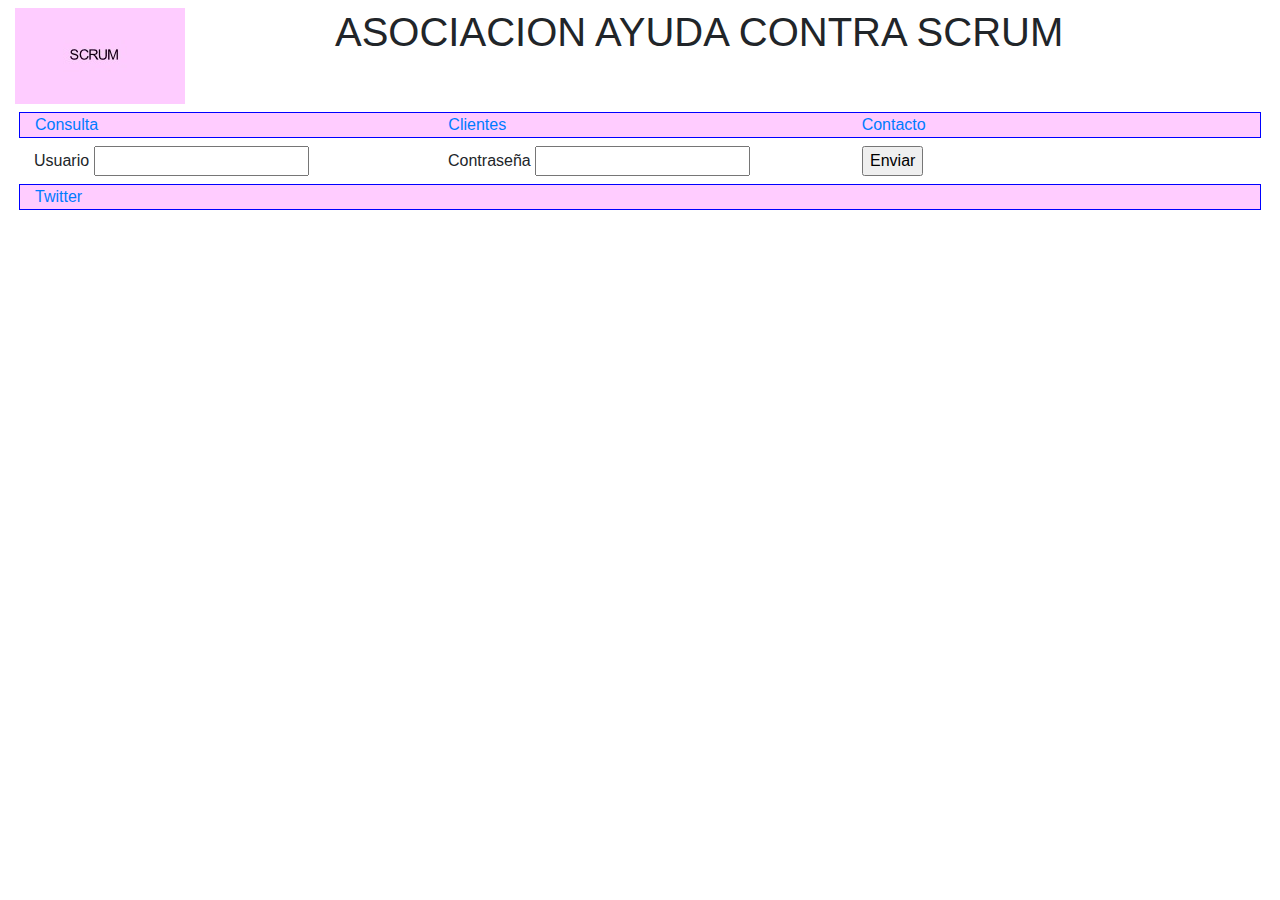
<file: Consulta.html>
﻿<!DOCTYPE html>
<html>
<head>
	<!-- Hotjar Tracking Code for https://github.com/sbaezfedu/scrum -->
	<script>
		(function(h,o,t,j,a,r){
			h.hj=h.hj||function(){(h.hj.q=h.hj.q||[]).push(arguments)};
			h._hjSettings={hjid:2010169,hjsv:6};
			a=o.getElementsByTagName('head')[0];
			r=o.createElement('script');r.async=1;
			r.src=t+h._hjSettings.hjid+j+h._hjSettings.hjsv;
			a.appendChild(r);
		})(window,document,'https://static.hotjar.com/c/hotjar-','.js?sv=');
	</script>
	<title>SCRUM</title>
	<meta http-equiv="Content-Type" content="text/html; charset=utf-8"/>
    <meta name="viewport" content="width=device-width, initial-scale=1, shrink-to-fit=no">
	<link rel="stylesheet" href="css/estilo5.css">	
    <!-- Bootstrap CSS -->
    <link href="bootstrap-4.0.0/css/bootstrap.min.css" rel="stylesheet">
	<script>
		function accesoUsuario()
		{
			if (document.getElementById("user").value == "DVH")
			{
				window.location.href = "Sprints.html";
			}
			else
			{
				alert("Error en acceso");
			}
		}
	</script>
</head>
<body>
<div class="container-fluid">
	<header class="row mt-2" id="logo">
		<div class="col-2">
			<a href="Inicio.html"><img src="images/Logo.jpg" alt="SCRUM"></a>
		</div>
		<div class="col offset-1 d-none d-md-block">
			<h1>ASOCIACION AYUDA CONTRA SCRUM</h1>
		</div>
		<div class="col offset-2 d-none d-sm-block d-md-none">
			<h3>ASOCIACION AYUDA CONTRA SCRUM</h3>
		</div>
	</header>

	<div class="row mt-2 ml-1 mr-1" id="menu">
		<div class="col-12 col-sm-4 order-1">
			<a href="Consulta.html" class="consulta">Consulta</a>
		</div>
		<div class="col-12 col-sm-4 order-2">
			<a href="Clientes.html" class="clientes">Clientes</a>
		</div>
		<div class="col-12 col-sm-4 order-3">
			<a href="Contacto.html" class="contacto">Contacto</a>
		</div>
	</div>

	<div class="row mt-2 ml-1 mr-1" id="listado">
		<div class="col-12 col-sm-4">Usuario <input type="text" id="user"><br></div>
		<div class="col-12 col-sm-4">Contraseña <input type="text" id="pass"><br></div>
		<div class="col-12 col-sm-4"><input type="submit" value="Enviar" onclick="accesoUsuario()"></div>
	</div>

	<footer class="row mt-2 ml-1 mr-1">
		<div class="col-12" id="redes">
			<a href="">Twitter</a>
		</div>
	</footer>
	
</div>
</body>
</html>
</file>
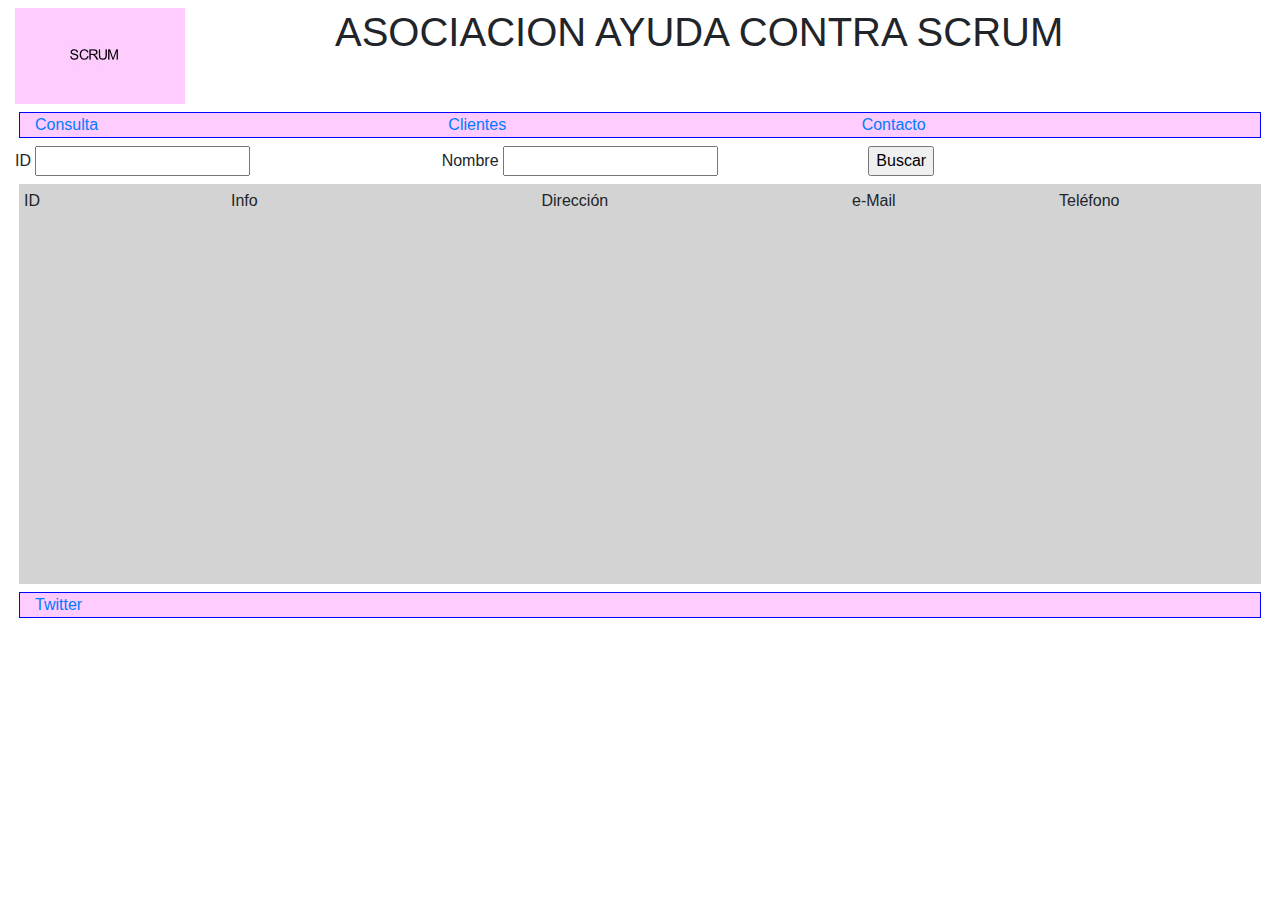
<file: Contacto.html>
﻿<!DOCTYPE html>
<html>
<head>
	<!-- Hotjar Tracking Code for https://github.com/sbaezfedu/scrum -->
	<script>
		(function(h,o,t,j,a,r){
			h.hj=h.hj||function(){(h.hj.q=h.hj.q||[]).push(arguments)};
			h._hjSettings={hjid:2010169,hjsv:6};
			a=o.getElementsByTagName('head')[0];
			r=o.createElement('script');r.async=1;
			r.src=t+h._hjSettings.hjid+j+h._hjSettings.hjsv;
			a.appendChild(r);
		})(window,document,'https://static.hotjar.com/c/hotjar-','.js?sv=');
	</script>
	<title>SCRUM</title>
	<meta http-equiv="Content-Type" content="text/html; charset=utf-8"/>
    <meta name="viewport" content="width=device-width, initial-scale=1, shrink-to-fit=no">
	<link rel="stylesheet" href="css/estilo5.css">	
    <!-- Bootstrap CSS -->
    <link href="bootstrap-4.0.0/css/bootstrap.min.css" rel="stylesheet">
</head>
<body>
<div class="container-fluid">
	<header class="row mt-2" id="logo">
		<div class="col-2">
			<a href="Inicio.html"><img src="images/Logo.jpg" alt="SCRUM"></a>
		</div>
		<div class="col offset-1 d-none d-md-block">
			<h1>ASOCIACION AYUDA CONTRA SCRUM</h1>
		</div>
		<div class="col offset-2 d-none d-sm-block d-md-none">
			<h3>ASOCIACION AYUDA CONTRA SCRUM</h3>
		</div>
	</header>

	<div class="row mt-2 ml-1 mr-1" id="menu">
		<div class="col-12 col-sm-4 order-1">
			<a href="Consulta.html" class="consulta">Consulta</a>
		</div>
		<div class="col-12 col-sm-4 order-2">
			<a href="Clientes.html" class="clientes">Clientes</a>
		</div>
		<div class="col-12 col-sm-4 order-3">
			<a href="Contacto.html" class="contacto">Contacto</a>
		</div>
	</div>

	<div class="row mt-2" id="buscar">
		<div class="col-12 col-lg-4">ID <input type="text"></div>
		<div class="col-12 col-lg-4">Nombre <input type="text"></div>
		<div class="col-12 col-lg-4"><input type="submit" value="Buscar"></div>
	</div>

	<div class="row mt-2 m-1" id="contactos">
		<div class="col-12 col-sm-2" id="id">ID</div>
		<div class="col-12 col-sm-3" id="info">Info</div>
		<div class="col-12 col-sm-3" id="direccion">Dirección</div>
		<div class="col-12 col-sm-2" id="email">e-Mail</div>
		<div class="col-12 col-sm-2" id="telefono">Teléfono</div>
	</div>

	<footer class="row mt-2 ml-1 mr-1">
		<div class="col-12" id="redes">
			<a href="">Twitter</a>
		</div>
	</footer>

</div>
</body>
</html>
</file>
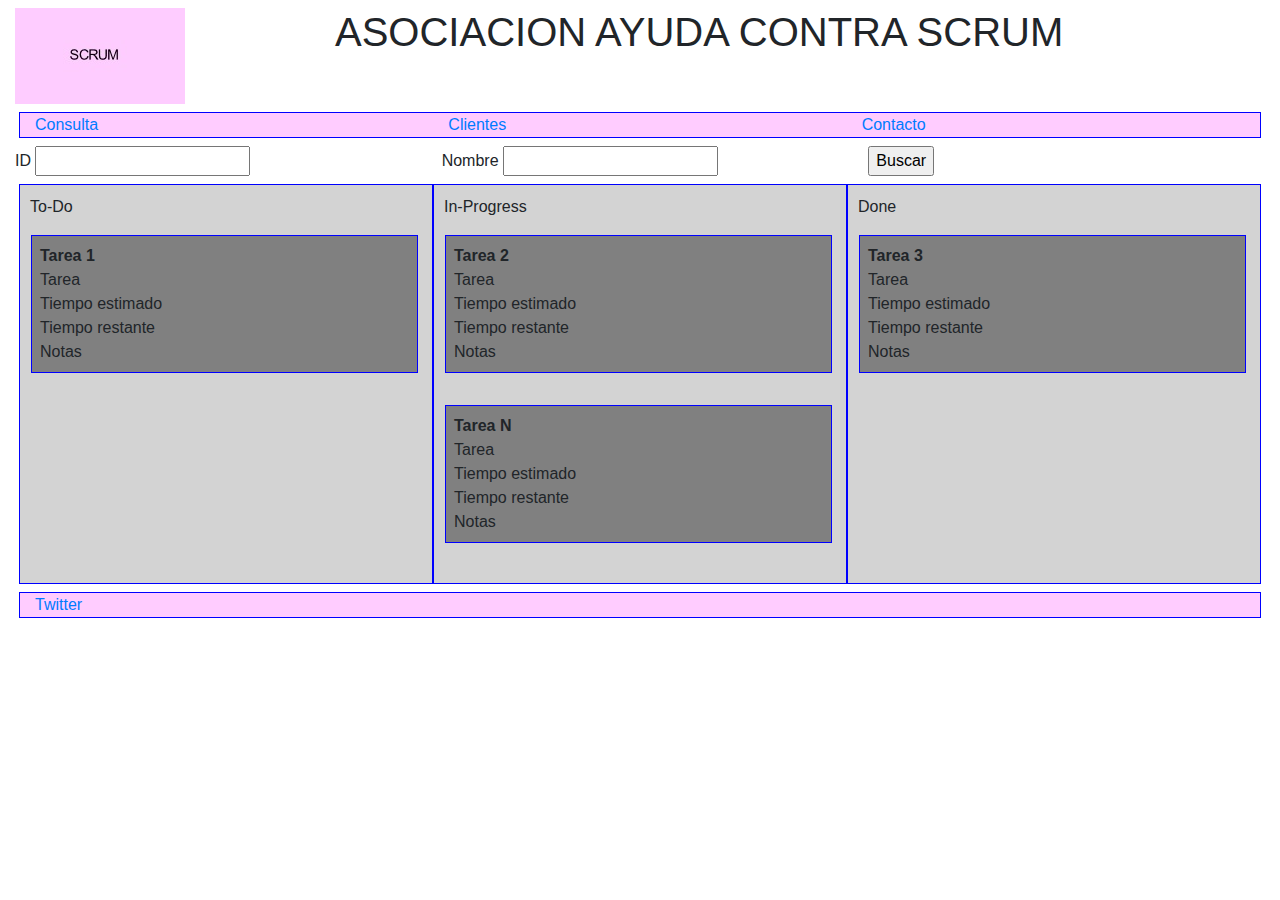
<file: Sprints.html>
﻿<!DOCTYPE html>
<html>
<head>
	<!-- Hotjar Tracking Code for https://github.com/sbaezfedu/scrum -->
	<script>
		(function(h,o,t,j,a,r){
			h.hj=h.hj||function(){(h.hj.q=h.hj.q||[]).push(arguments)};
			h._hjSettings={hjid:2010169,hjsv:6};
			a=o.getElementsByTagName('head')[0];
			r=o.createElement('script');r.async=1;
			r.src=t+h._hjSettings.hjid+j+h._hjSettings.hjsv;
			a.appendChild(r);
		})(window,document,'https://static.hotjar.com/c/hotjar-','.js?sv=');
	</script>
	<title>SCRUM</title>
	<meta http-equiv="Content-Type" content="text/html; charset=utf-8"/>
    <meta name="viewport" content="width=device-width, initial-scale=1, shrink-to-fit=no">
	<link rel="stylesheet" href="css/estilo5.css">	
    <!-- Bootstrap CSS -->
    <link href="bootstrap-4.0.0/css/bootstrap.min.css" rel="stylesheet">
</head>
<body>
<div class="container-fluid">
	<header class="row mt-2" id="logo">
		<div class="col-2">
			<a href="Inicio.html"><img src="images/Logo.jpg" alt="SCRUM"></a>
		</div>
		<div class="col offset-1 d-none d-md-block">
			<h1>ASOCIACION AYUDA CONTRA SCRUM</h1>
		</div>
		<div class="col offset-2 d-none d-sm-block d-md-none">
			<h3>ASOCIACION AYUDA CONTRA SCRUM</h3>
		</div>
	</header>

	<!--mx-1 indica margen en el eje horizontal -->
	<!--my-1 indica margen en el eje vertical -->
	<div class="row mt-2 mx-1" id="menu">
		<div class="col-12 col-sm-4 order-1">
			<a href="Consulta.html" class="consulta">Consulta</a>
		</div>
		<div class="col-12 col-sm-4 order-2">
			<a href="Clientes.html" class="clientes">Clientes</a>
		</div>
		<div class="col-12 col-sm-4 order-3">
			<a href="Contacto.html" class="contacto">Contacto</a>
		</div>
	</div>

	<div class="row mt-2" id="buscar">
		<div class="col-12 col-lg-4">ID <input type="text"></div>
		<div class="col-12 col-lg-4">Nombre <input type="text"></div>
		<div class="col-12 col-lg-4"><input type="submit" value="Buscar"></div>
	</div>

	<div class="row mt-2 ml-1 mr-1" id="tareas">
		<div class="col-12 col-lg-4" id="to-do">
			To-Do
			<div class="row">
				<div class="col-11 m-3 p-2 sprint">
					<strong>Tarea 1</strong><br>
					Tarea<br>
					Tiempo estimado<br>
					Tiempo restante<br>
					Notas
				</div>
			</div>
		</div>
		<div class="col-12 col-lg-4" id="in-progress">
			In-Progress
			<div class="row">
				<div class="col-11 m-3 p-2 sprint">
					<strong>Tarea 2</strong><br>
					Tarea<br>
					Tiempo estimado<br>
					Tiempo restante<br>
					Notas
				</div>
				<div class="col-11 m-3 p-2 sprint">
					<strong>Tarea N</strong><br>
					Tarea<br>
					Tiempo estimado<br>
					Tiempo restante<br>
					Notas
				</div>
			</div>
		</div>
		<div class="col-12 col-lg-4" id="done">
			Done
			<div class="row">
				<div class="col-11 m-3 p-2 sprint">
					<strong>Tarea 3</strong><br>
					Tarea<br>
					Tiempo estimado<br>
					Tiempo restante<br>
					Notas
				</div>
			</div>
		</div>
	</div>

	<footer class="row mt-2 ml-1 mr-1">
		<div class="col-12" id="redes">
			<a href="">Twitter</a>
		</div>
	</footer>

</div>
</body>
</html>
</file>
<file: css/estilo5.css>
/*id*/
#menu, #redes
{
	background-color: RGB(255, 204, 255);
	border: 1px solid blue;
}
/* este codigo no se realiza ya que se puede hacer con Bootstrap en el html por medio de mt-5
#menu, #buscar, #tareas, #redes
{
	margin-top: 0.5rem;
}
*/
#to-do, #in-progress, #done
{
	display: inline-block;
	height: 25rem;
	background-color: lightgray;
	border: 1px solid blue;
	padding: 10px;
}
#id, #info, #direccion, #email, #telefono
{
	background-color: lightgray;
	padding: 5px;
	height: 25rem;
}
.sprint
{
	background-color: gray;
	border: 1px solid blue;
}
/*selector*/
a
{
	text-decoration: none;
}
/*media queries*/
@media all and (max-width: 400px)
{
	#menu, #redes, #to-do, #in-progress, #done, #id, #info, #direccion, #email, #telefono
    {
        min-width: 400px;
    }
}
</file>
